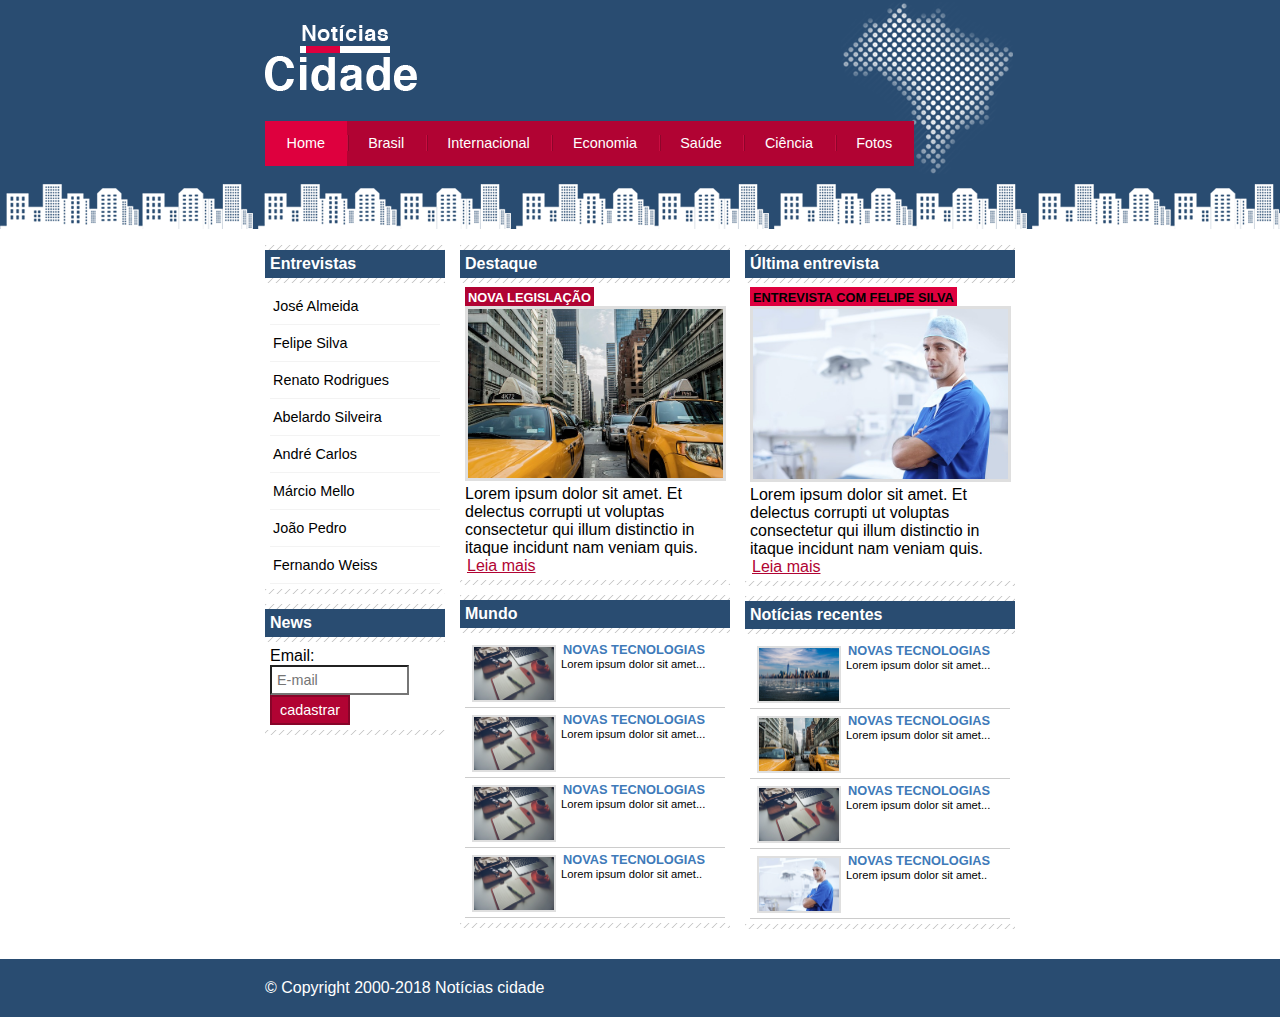
<file: index.html>
<!DOCTYPE html>
<html>
    <head>
        <title>Notícias cidade - Seu site de notícias</title>
        <meta charset="utf-8">

        <link rel="stylesheet" type="text/css" href="css/estilo.css">

    </head>
    

    <body class="home">

        <!--INICIO CONTAINER-->

            <div id="container">

                <!--INICIO TOPO-->

                <div id="topo">
                <h1 class="logo"> Notícias Cidade</h1>

                <ul id="navegacao">
                    <li class="primeiro">
                        <a id="home" href="index.html"> Home</a>
                    </li>
                    <li>
                        <a id="brasil" href="brasil.html">Brasil</a>
                </li>
                <li>
                    <a id= "internacional" href="internacional.html">Internacional</a>
                </li>
                <li>
                    <a id="economia" href="economia.html">Economia</a>
                </li>
                <li>
                    <a id="saude" href="Saude.html">Saúde</a>
                </li>
                <li>
                    <a id="ciencia" href="Ciencia.html">Ciência</a>
                </li>
                <li>
                        <a id="fotos" href="fotos.html">Fotos</a>
                    </li>

                </ul>
                

                </div> <!--FIM TOPO-->

            <!--INICIO CONTEUDO-->

            <div id="conteudo">

                <div id="primario">

                    <div class="caixa destaque">
                        <h2>Destaque</h2>

                        <div class="caixa-conteudo">

                            <h3>Nova legislação</h3>

                            <img class="imagem-principal" src="imagens/taxi.jpg" width="100%">
                            <p>
                                Lorem ipsum dolor sit amet. Et delectus corrupti ut voluptas consectetur 
                            qui illum distinctio in itaque incidunt nam veniam quis.
                            </p>
                            <a href="nova-legislacao.html"> Leia mais</a>

                        </div>
                    </div>
                    <div class="caixa">

                        <h2>Mundo</h2>
                        <div class="caixa-conteudo">

                            <ul id="lista-noticias">
                                <li>
                                    <a href="">
                                        <img src="imagens/tecnologia.jpg" width="80">

                                        <h3> Novas tecnologias </h3>
                                        <p> 
                                            Lorem ipsum dolor sit amet...
                                        </p>
                                    </a>
                                </li>
                                <li>
                                    <a href="">
                                        <img src="imagens/tecnologia.jpg" width="80">

                                        <h3> Novas tecnologias </h3>

                                        <p> 
                                            Lorem ipsum dolor sit amet...
                                        </p>

                                    </a>
                                </li>
                                <li>
                                    <a href="">
                                        <img src="imagens/tecnologia.jpg" width="80">

                                        <h3> Novas tecnologias </h3>

                                        <p> 
                                            Lorem ipsum dolor sit amet... 
                                        </p>
                                    </a>
                                </li>
                                <li>
                                    <a href="">
                                        <img src="imagens/tecnologia.jpg" width="80">

                                        <h3> Novas tecnologias </h3>

                                        <p> 
                                            Lorem ipsum dolor sit amet.. 
                                        </p>
                                    </a>
                                </li>
                            </ul>
                        </div>

                        </div>
                    </div>
                </div>

                <div id="secundario">

                    <div class="caixa entrevista">
                        <h2>Última entrevista</h2>

                        <div class="caixa-conteudo">

                            <h3>ENTREVISTA COM FELIPE SILVA</h3>

                            <img class="imagem-principal" src="imagens/doutor.jpg" width="100%">
                            <p>
                                Lorem ipsum dolor sit amet. Et delectus corrupti ut voluptas consectetur 
                            qui illum distinctio in itaque incidunt nam veniam quis.
                            </p>
                            <a href=""> Leia mais </a>
                            
                    </div>
                    
                    </div>
                    <div class="caixa">

                        <h2>Notícias recentes</h2>
                        <div class="caixa-conteudo">

                            <ul id="lista-noticias">
                                <li>
                                    <a href="">
                                        <img src="imagens/cidade.jpg" width="80">

                                        <h3> Novas tecnologias </h3>
                                        <p> 
                                            Lorem ipsum dolor sit amet...
                                        </p>
                                    </a>
                                </li>
                                <li>
                                    <a href="">
                                        <img src="imagens/taxi.jpg" width="80">

                                        <h3> Novas tecnologias </h3>

                                        <p> 
                                            Lorem ipsum dolor sit amet...
                                        </p>

                                    </a>
                                </li>
                                <li>
                                    <a href="">
                                        <img src="imagens/tecnologia.jpg" width="80">

                                        <h3> Novas tecnologias </h3>

                                        <p> 
                                            Lorem ipsum dolor sit amet... 
                                        </p>
                                    </a>
                                </li>
                                <li>
                                    <a href="">
                                        <img src="imagens/doutor.jpg" width="80">

                                        <h3> Novas tecnologias </h3>

                                        <p> 
                                            Lorem ipsum dolor sit amet.. 
                                        </p>
                                    </a>
                                </li>
                            </ul>
                        </div>

                        </div>
                    </div>
                </div>
                        
                </div>

                <!--INICIO LATERAL-->

                <div id="lateral">

                    <div class="caixa">
                        <h2>Entrevistas</h2>

                        <div class="caixa-conteudo">
                            <ul>
                                <li><a href="">José Almeida</a></li>
                                <li><a href="">Felipe Silva</a></li>
                                <li><a href="">Renato Rodrigues</a></li>
                                <li><a href="">Abelardo Silveira</a></li>
                                <li><a href="">André Carlos</a></li>
                                <li><a href="">Márcio Mello</a></li>
                                <li><a href="">João Pedro</a></li>
                                <li><a href="">Fernando Weiss</a></li>

                            </ul>
                        </div>

                    </div>
                    
                    <div class="caixa">
                        
                        <h2>News</h2>

                        <div class="caixa-conteudo">

                            <form>

                                <div>
                                    <label for="email">Email:</label>
                                    <input type="text" name="email" id="email" placeholder="E-mail">
                                </div>

                                <div>
                                    <input class="submit" type="submit" value="cadastrar">

                                </div>

                            </form>

                        </div>

                    </div>
                    
                </div> <!--FIM LATERAL-->


            </div> <!--FIM CONTEUDO-->
            
            </div> <!--FIM CONTAINER-->
            
            <div id="container-rodape" style="clear: both;">
                
                <div id="rodape">
                    
                    &copy; Copyright 2000-2018 Notícias cidade

                </div>

            </div>

        </body>

</html>
</file>
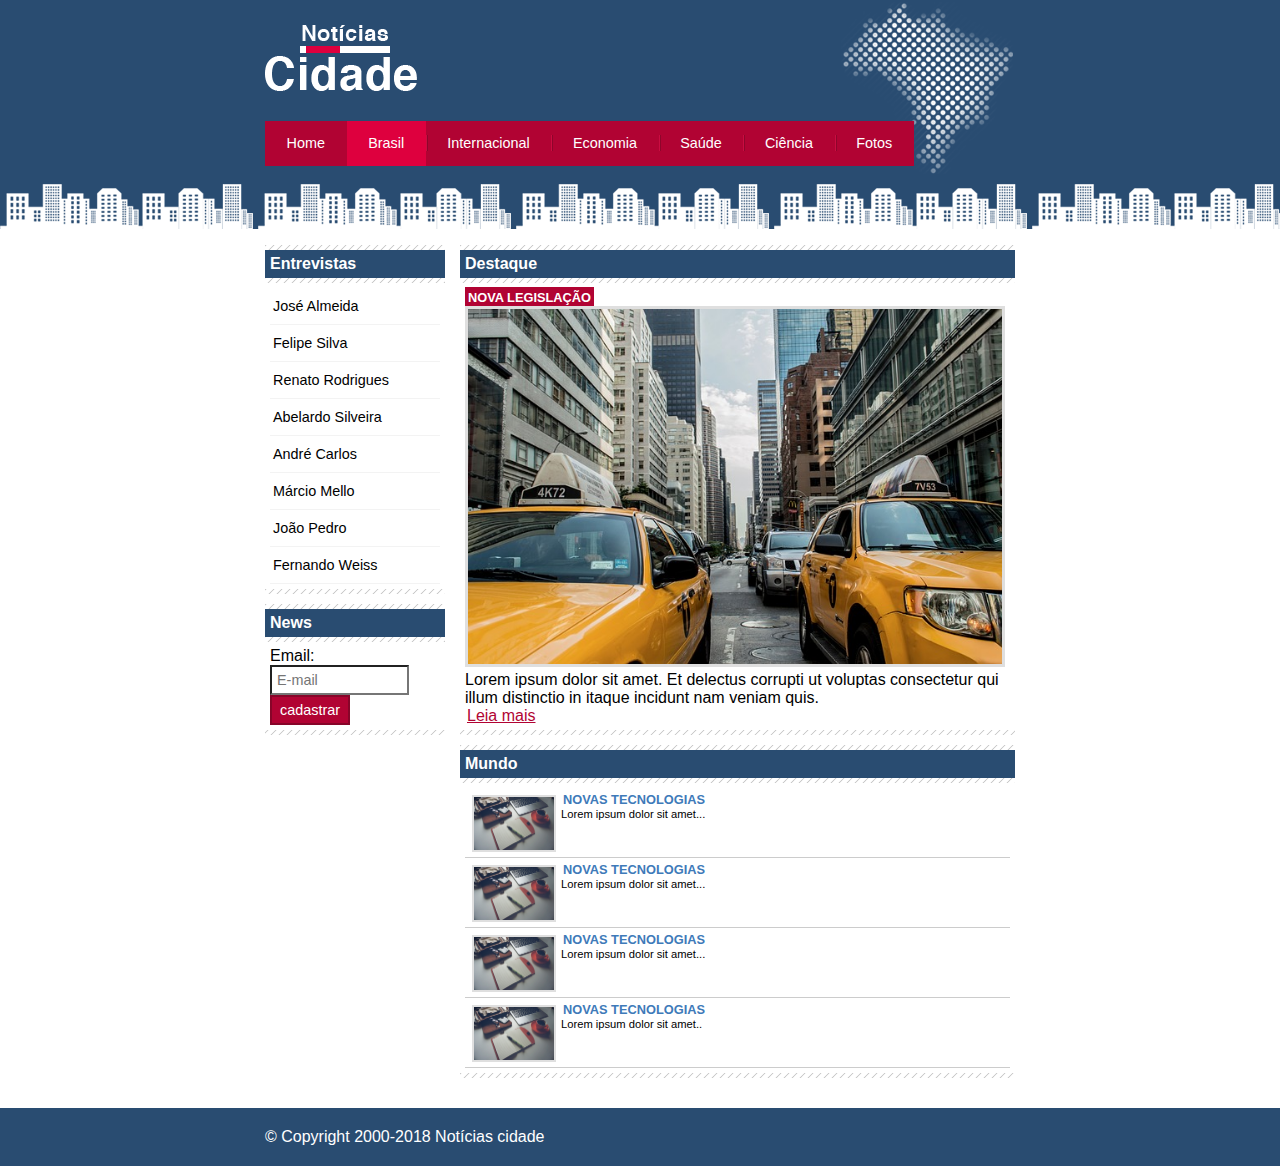
<file: brasil.html>
<!DOCTYPE html>
<html>
    <head>
        <title>Notícias cidade - Seu site de notícias</title>
        <meta charset="utf-8">

        <link rel="stylesheet" type="text/css" href="css/estilo.css">

    </head>
    

    <body id="duas-colunas" class="brasil">

            <!--INICIO CONTAINER-->

            <div id="container">

            <!--INICIO TOPO-->

                <div id="topo">
                <h1 class="logo"> Notícias Cidade</h1>

                <ul id="navegacao">
                    <li class="primeiro">
                        <a id="home" href="index.html"> Home</a>
                    </li>
                    <li>
                        <a id="brasil" href="brasil.html">Brasil</a>
                </li>
                <li>
                    <a id= "internacional" href="internacional.html">Internacional</a>
                </li>
                <li>
                    <a id="economia" href="economia.html">Economia</a>
                </li>
                <li>
                    <a id="saude" href="Saude.html">Saúde</a>
                </li>
                <li>
                    <a id="ciencia" href="Ciencia.html">Ciência</a>
                </li>
                <li>
                        <a id="fotos" href="fotos.html">Fotos</a>
                    </li>
                </ul>
                </div> 
            <!--FIM TOPO-->

            <!--INICIO CONTEUDO-->

            <div id="conteudo">

                <div id="primario">

                    <div class="caixa destaque">
                        <h2>Destaque</h2>

                        <div class="caixa-conteudo">

                            <h3>Nova legislação</h3>

                            <img class="imagem-principal" src="imagens/taxi.jpg" width="100%">
                            <p>
                                Lorem ipsum dolor sit amet. Et delectus corrupti ut voluptas consectetur 
                            qui illum distinctio in itaque incidunt nam veniam quis.
                            </p>
                            <a href="home"> Leia mais </a>

                        </div>
                    </div>
                    <div class="caixa">

                        <h2>Mundo</h2>
                        <div class="caixa-conteudo">

                            <ul id="lista-noticias">
                                <li>
                                    <a href="">
                                        <img src="imagens/tecnologia.jpg" width="80">

                                        <h3> Novas tecnologias </h3>
                                        <p> 
                                            Lorem ipsum dolor sit amet...
                                        </p>
                                    </a>
                                </li>
                                <li>
                                    <a href="">
                                        <img src="imagens/tecnologia.jpg" width="80">

                                        <h3> Novas tecnologias </h3>

                                        <p> 
                                            Lorem ipsum dolor sit amet...
                                        </p>

                                    </a>
                                </li>
                                <li>
                                    <a href="">
                                        <img src="imagens/tecnologia.jpg" width="80">

                                        <h3> Novas tecnologias </h3>

                                        <p> 
                                            Lorem ipsum dolor sit amet... 
                                        </p>
                                    </a>
                                </li>
                                <li>
                                    <a href="">
                                        <img src="imagens/tecnologia.jpg" width="80">

                                        <h3> Novas tecnologias </h3>

                                        <p> 
                                            Lorem ipsum dolor sit amet.. 
                                        </p>
                                    </a>
                                </li>
                            </ul>
                        </div>

                        </div>
                    </div>
                </div>
  
                    </div>


                <!--INICIO LATERAL-->

                <div id="lateral">

                    <div class="caixa">
                        <h2>Entrevistas</h2>

                        <div class="caixa-conteudo">
                            <ul>
                                <li><a href="">José Almeida</a></li>
                                <li><a href="">Felipe Silva</a></li>
                                <li><a href="">Renato Rodrigues</a></li>
                                <li><a href="">Abelardo Silveira</a></li>
                                <li><a href="">André Carlos</a></li>
                                <li><a href="">Márcio Mello</a></li>
                                <li><a href="">João Pedro</a></li>
                                <li><a href="">Fernando Weiss</a></li>

                            </ul>
                        </div>

                    </div>
                    
                    <div class="caixa">
                        
                        <h2>News</h2>

                        <div class="caixa-conteudo">

                            <form>

                                <div>
                                    <label for="email">Email:</label>
                                    <input type="text" name="email" id="email" placeholder="E-mail">
                                </div>

                                <div>
                                    <input class="submit" type="submit" value="cadastrar">

                                </div>

                            </form>

                        </div>

                    </div>
                    
                </div> <!--FIM LATERAL-->


            </div> <!--FIM CONTEUDO-->
            
            </div> <!--FIM CONTAINER-->
            
            <div id="container-rodape" style="clear: both;">
                
                <div id="rodape">
                    
                    &copy; Copyright 2000-2018 Notícias cidade

                </div>

            </div>

            
        </body>





</html>
</file>
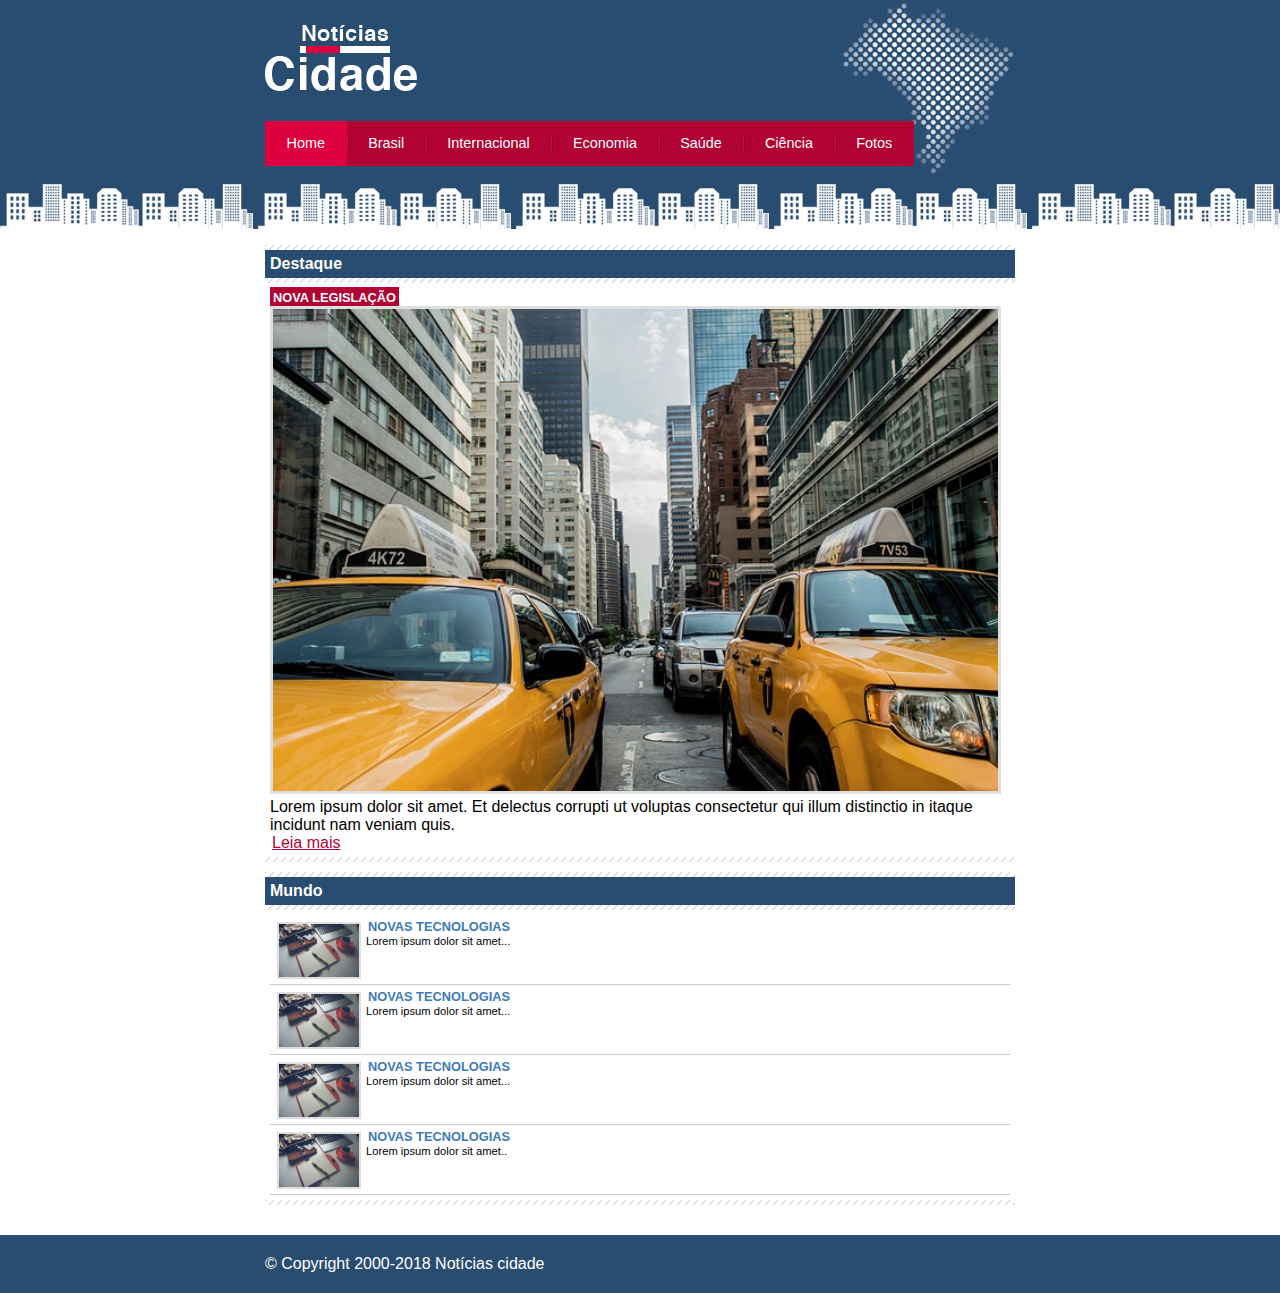
<file: fotos.html>
<!DOCTYPE html>
<html>
    <head>
        <title>Notícias cidade - Seu site de notícias</title>
        <meta charset="utf-8">

        <link rel="stylesheet" type="text/css" href="css/estilo.css">

    </head>
    

    <body id="uma-coluna" class="home">

        <!--INICIO CONTAINER-->

            <div id="container">

                <!--INICIO TOPO-->

                <div id="topo">
                <h1 class="logo"> Notícias Cidade</h1>

                <ul id="navegacao">
                    <li class="primeiro">
                        <a id="home" href="index.html"> Home</a>
                    </li>
                    <li>
                        <a id="brasil" href="brasil.html">Brasil</a>
                </li>
                <li>
                    <a id= "internacional" href="internacional.html">Internacional</a>
                </li>
                <li>
                    <a id="economia" href="economia.html">Economia</a>
                </li>
                <li>
                    <a id="saude" href="Saude.html">Saúde</a>
                </li>
                <li>
                    <a id="ciencia" href="Ciencia.html">Ciência</a>
                </li>
                <li>
                        <a id="fotos" href="fotos.html">Fotos</a>
                    </li>

                </ul>
                

                </div> <!--FIM TOPO-->

            <!--INICIO CONTEUDO-->

            <div id="conteudo">

                <div id="primario">

                    <div class="caixa destaque">
                        <h2>Destaque</h2>

                        <div class="caixa-conteudo">

                            <h3>Nova legislação</h3>

                            <img class="imagem-principal" src="imagens/taxi.jpg" width="100%">
                            <p>
                                Lorem ipsum dolor sit amet. Et delectus corrupti ut voluptas consectetur 
                            qui illum distinctio in itaque incidunt nam veniam quis.
                            </p>
                            <a href="fotos.html"> Leia mais</a>

                        </div>
                    </div>
                    <div class="caixa">

                        <h2>Mundo</h2>
                        <div class="caixa-conteudo">

                            <ul id="lista-noticias">
                                <li>
                                    <a href="">
                                        <img src="imagens/tecnologia.jpg" width="80">

                                        <h3> Novas tecnologias </h3>
                                        <p> 
                                            Lorem ipsum dolor sit amet...
                                        </p>
                                    </a>
                                </li>
                                <li>
                                    <a href="">
                                        <img src="imagens/tecnologia.jpg" width="80">

                                        <h3> Novas tecnologias </h3>

                                        <p> 
                                            Lorem ipsum dolor sit amet...
                                        </p>

                                    </a>
                                </li>
                                <li>
                                    <a href="">
                                        <img src="imagens/tecnologia.jpg" width="80">

                                        <h3> Novas tecnologias </h3>

                                        <p> 
                                            Lorem ipsum dolor sit amet... 
                                        </p>
                                    </a>
                                </li>
                                <li>
                                    <a href="">
                                        <img src="imagens/tecnologia.jpg" width="80">

                                        <h3> Novas tecnologias </h3>

                                        <p> 
                                            Lorem ipsum dolor sit amet.. 
                                        </p>
                                    </a>
                                </li>
                            </ul>
                        </div>

                        </div>
                    </div>
                </div>

                
            </div> <!--FIM CONTEUDO-->
            
            </div> <!--FIM CONTAINER-->
            
            <div id="container-rodape" style="clear: both;">
                
                <div id="rodape">
                    
                    &copy; Copyright 2000-2018 Notícias cidade

                </div>

            </div>
            
        </body>

</html>
</file>
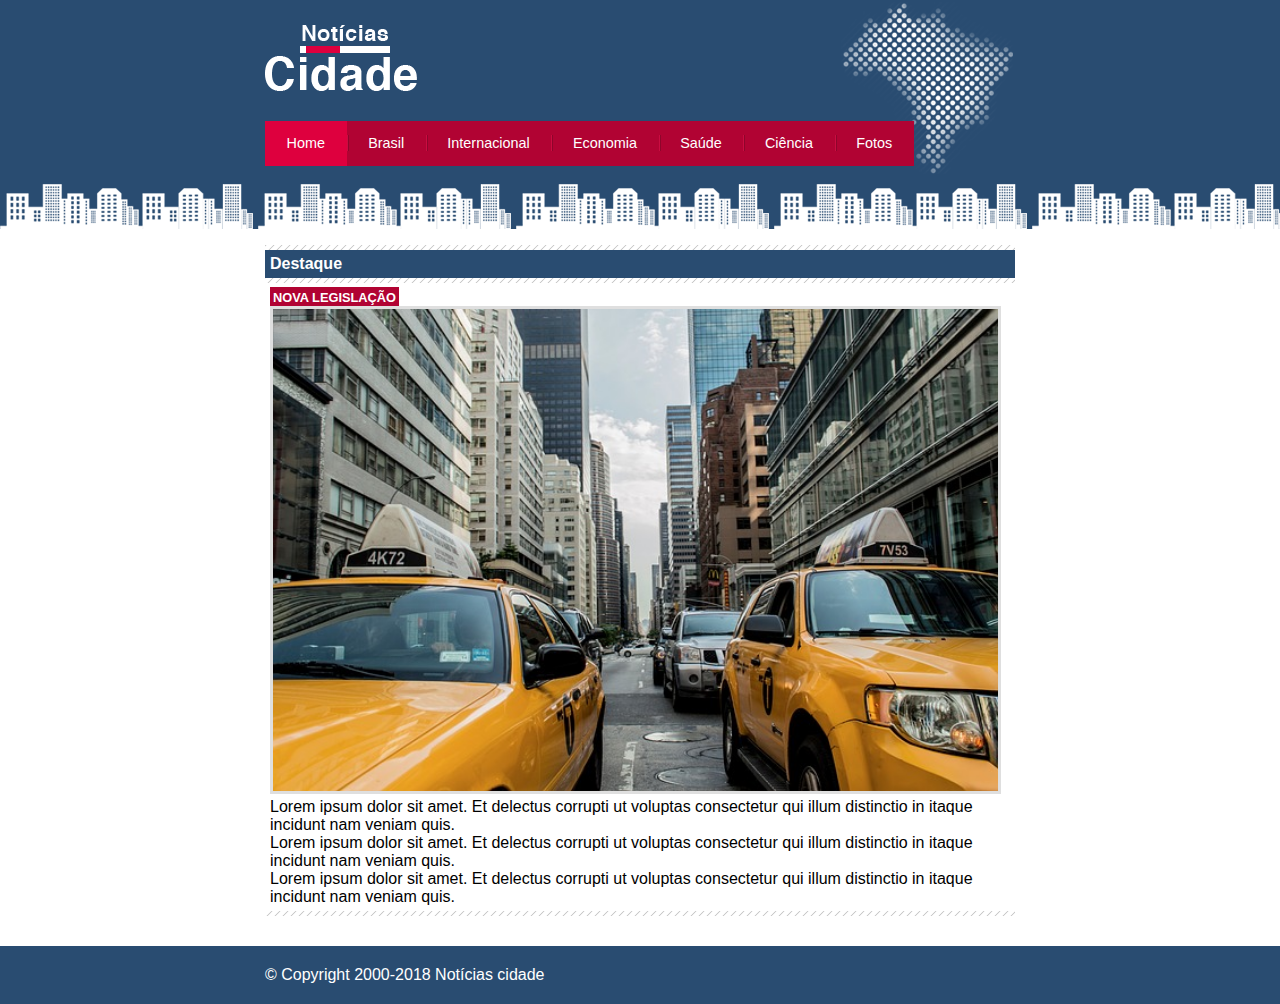
<file: nova-legislacao.html>
<!DOCTYPE html>
<html>
    <head>
        <title>Notícias cidade - Seu site de notícias</title>
        <meta charset="utf-8">

        <link rel="stylesheet" type="text/css" href="css/estilo.css">

    </head>
    

    <body id="uma-coluna" class="home">

        <!--INICIO CONTAINER-->

            <div id="container">

                <!--INICIO TOPO-->

                <div id="topo">
                <h1 class="logo"> Notícias Cidade</h1>

                <ul id="navegacao">
                    <li class="primeiro">
                        <a id="home" href="index.html"> Home</a>
                    </li>
                    <li>
                        <a id="brasil" href="brasil.html">Brasil</a>
                </li>
                <li>
                    <a id= "internacional" href="internacional.html">Internacional</a>
                </li>
                <li>
                    <a id="economia" href="economia.html">Economia</a>
                </li>
                <li>
                    <a id="saude" href="Saude.html">Saúde</a>
                </li>
                <li>
                    <a id="ciencia" href="Ciencia.html">Ciência</a>
                </li>
                <li>
                        <a id="fotos" href="fotos.html">Fotos</a>
                    </li>

                </ul>
                

                </div> <!--FIM TOPO-->

            <!--INICIO CONTEUDO-->

            <div id="conteudo">

                <div id="primario">

                    <div class="caixa destaque">
                        <h2>Destaque</h2>

                        <div class="caixa-conteudo">

                            <h3>Nova legislação</h3>

                            <img class="imagem-principal" src="imagens/taxi.jpg" width="100%">
                            <p>
                                Lorem ipsum dolor sit amet. Et delectus corrupti ut voluptas consectetur 
                            qui illum distinctio in itaque incidunt nam veniam quis.
                            </p>
                            <p>
                                Lorem ipsum dolor sit amet. Et delectus corrupti ut voluptas consectetur 
                            qui illum distinctio in itaque incidunt nam veniam quis.
                            </p>
                            <p>
                                Lorem ipsum dolor sit amet. Et delectus corrupti ut voluptas consectetur 
                            qui illum distinctio in itaque incidunt nam veniam quis.
                            </p>                         

                        </div>
                        
                    </div>
                    
                    </div>

            </div> <!--FIM CONTEUDO-->
            
            </div> <!--FIM CONTAINER-->
            
            <div id="container-rodape" style="clear: both;">
                
                <div id="rodape">
                    
                    &copy; Copyright 2000-2018 Notícias cidade

                </div>

            </div>

        </body>

</html>
</file>
<file: css/estilo.css>
* {
    margin:0;
    padding:0;
}

body{
    font-family: 'Trebuchet MS', 'Lucida Sans Unicode', 'Lucida Grande', 'Lucida Sans', Arial, sans-serif;
    background: #fff url(../imagens/fundo.png) repeat-x;
}

#container {
    width: 750px;
    margin: 0 auto;

}

#topo {
    height: 150px;
    background: url(../imagens/detalhe-topo.png) no-repeat right top;
    padding-top: 25px;
}

.logo {
    width: 152px;
    height: 66px;
    background:url(../imagens/logo.png) no-repeat center;
    text-indent: -3000px;
}

/* BARRA DE NAVEGAÇÃO */

a:link, a:visited {
    color: #b10333;
    padding: 2px;
}

ul {
    margin: 0;
    padding: 0;
    list-style: none;
}

#topo ul{
    margin-top: 30px;;
    background: #b10333;
    float: left;
}

#topo ul li {
    float: left;
}

#topo ul a {
    font-size: 0.9em;
    display:block;
    padding:0.5em 1.5em;
    line-height: 2.1em;
    text-decoration: none;
    color: #fff;
    background: url(../imagens/divisor.png) no-repeat left center;
}

#topo ul .primeiro a {
    background: none;
}

#topo ul a:hover {
    color: #69001d;
}

body.home #navegacao a#home,
body.brasil #navegacao a#brasil,
body.internacional #navegacao a#internacional
body.economia #navegacao a#economia,
body.saude #navegacao a#saude,
body.ciencia #navegacao a#ciencia,
body.fotos #navegacao a#fotos {
    color: #fff;
    background: #de003e;
    cursor: text;
}

#conteudo {
    margin-top: 60px;
    background: #f5f5f5;
}

#lateral {
    width: 180px;
    float: left;
    margin: 0 0 20px -750px; 
}

#tres-colunas #primario {
    width: 270px;
    float: left;
    margin: 0 0 20px 195px;
}

#primario {
    width: 270px;
    float: left;
    margin: 0 0 20px 195px;

}

#uma-coluna #primario {
    width: 750px;
    margin: 0 0 20px 0px;
}

#duas-colunas #primario {
    width: 555px;
}

#secundario {
    width: 270px;
    float: left;
    margin: 0 0 20px 15px;
}

/*CAIXA*/

.caixa {
    margin: 10px 0;
    padding: 5px 0 5px 0;
    background: #f3f3f3 url(../imagens/fundo-caixa.png);
}

h2 {
    font-size: 1em;
    background: #294c71;
    color: #fff;
    padding: 5px;
}

.caixa-conteudo {
    background: #fff;
    padding: 5px;
    margin-top: 5px;
}

/* FORMATAR MENUS LATERAIS*/

#lateral ul a {
    font-size: 0.9em;
    padding: 3px;
    display: block;
    line-height: 30px;
    color: #000;
    text-decoration: none;
    border-bottom: 1px solid #f3f3f3;

}

#lateral ul a:hover {
    background:  #f9f9f9 url(../imagens/marcador.png) no-repeat left center;
    padding-left: 20px;
    color:#a1a1a1;
}

/*FORMATAR FORMULARIO*/

label {
    display: block;
    cursor: pointer;
}

input {
    padding: 5px;
    width: 125px;
    font-size: 0.9em;
    background-color: #fff;
}
input.submit {
    width: 80px;
    color: #fff;
    background-color: #b10333;
    border: 2px solid #870529;
    padding: 5px;
}

/*FORMATAR IMAGENS*/
img {
    border: 2px solid #dfdfdf;
}

img.imagem-principal {
    width: 98%;
    border: 3px solid #dfdfdf;
}

/* FORMATAR CABEÇALHOS */
h3 {
    text-transform: uppercase;
    display: inline;
    font-size: 0.8em;
    padding: 3px;
}
.destaque h3{
    background: #b10333;
    color: #fff;
}

.entrevista h3{
    background: #de003e;
}

/*FORMATAR LISTA DE NOTÍCIAS*/

#lista-noticias li {
        padding: 2px;
        border-bottom: 1px solid #ccc;
        height: 65px;
}
#lista-noticias li a img {
    float: left;
    margin: 5px;
}
#lista-noticias li a {
    text-decoration: none;
}
#lista-noticias li a h3 {
    font-size: 0.8em;
    padding: 0;
    color: #3e7ab9;
}
#lista-noticias li a p {
    font-size: 0.7em;
    color: #000;
}
#lista-noticias li a:hover {
    background: #eee;
    cursor: pointer;
}

/*RODAPE*/

#container-rodape {
    background: #294c71;
    padding: 20px;
}

#rodape {

    width: 750px;
    margin: 0 auto;
    color: #fff;
}
</file>
